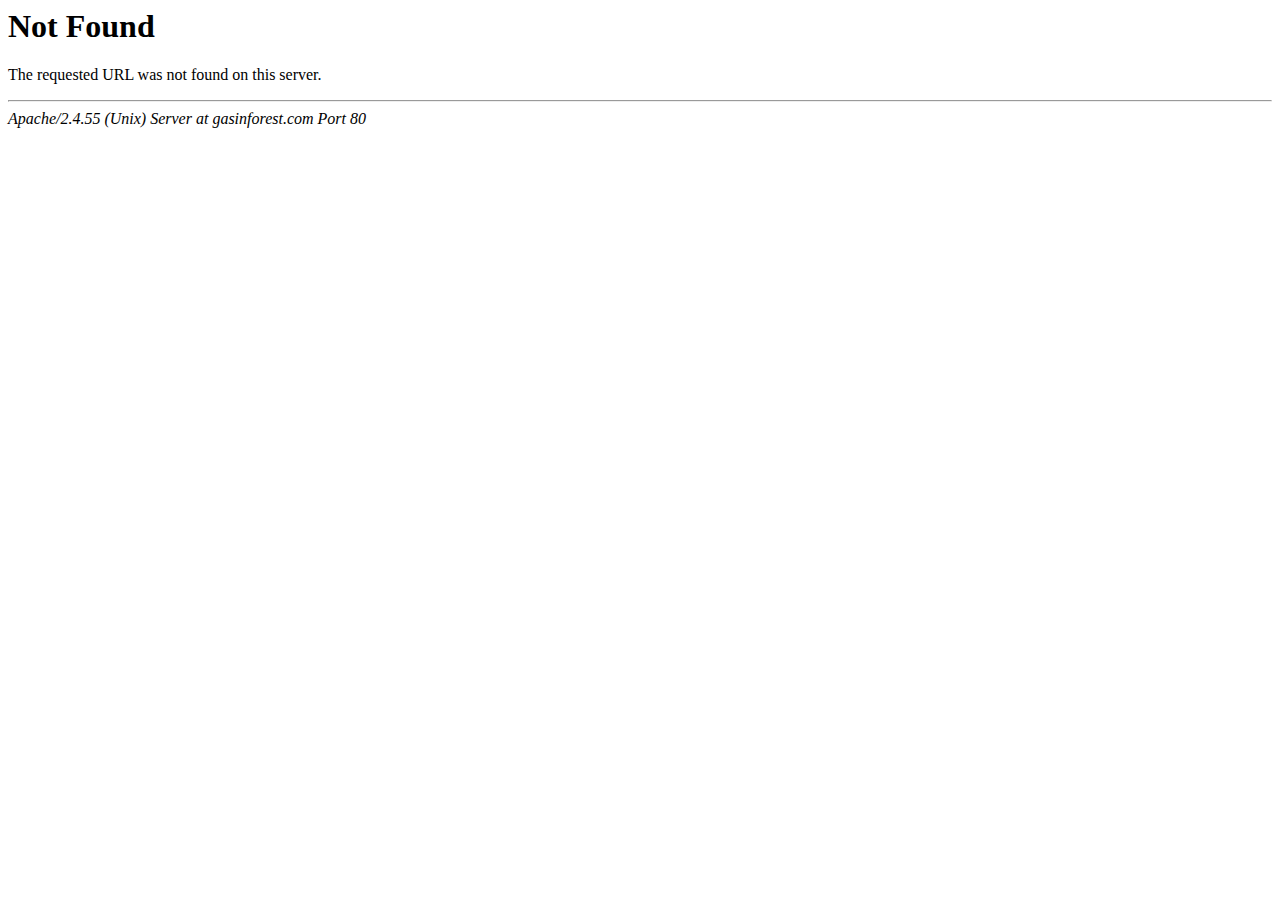
<file: GET.html>
<!DOCTYPE HTML PUBLIC "-//IETF//DTD HTML 2.0//EN">
<html><head>
<title>404 Not Found</title>
</head><body>
<h1>Not Found</h1>
<p>The requested URL was not found on this server.</p>
<hr>
<address>Apache/2.4.55 (Unix) Server at gasinforest.com Port 80</address>
</body></html>
</file>
